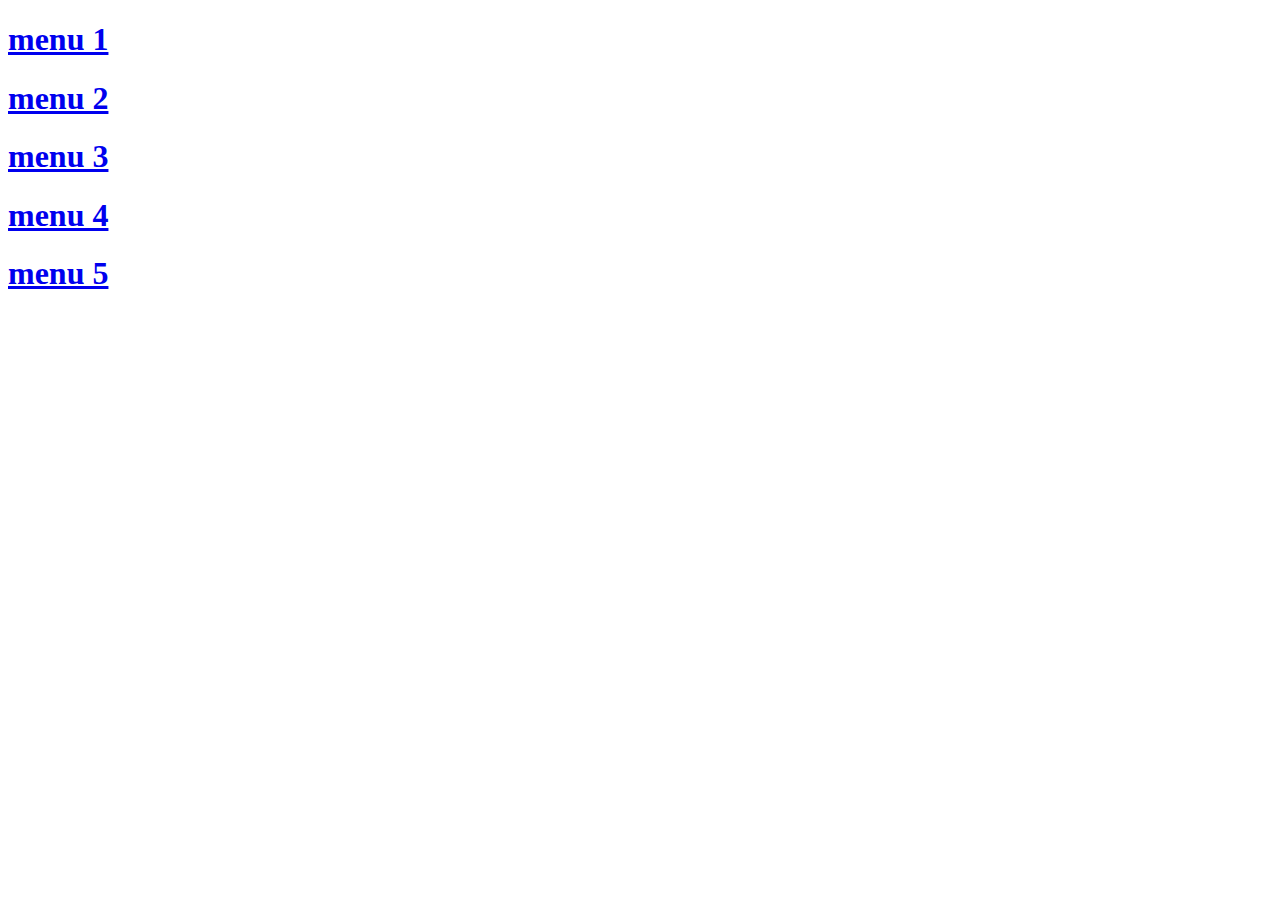
<file: index.html>
<!DOCTYPE html>
<html lang="pt-br">
<head>
    <meta charset="UTF-8">
    <meta name="viewport" content="width=device-width, initial-scale=1.0">
    <title>tipos de menu </title>
    <link rel="stylesheet" href="estilo.css">
</head>
<body>
    <h1> <a href="menu1.html">menu 1</a></h1>
    <h1> <a href="menu2.html"> menu 2 </a></h1>
    <h1> <a href="menu3latesq.html">menu 3 </a></h1>
    <h1> <a href="menu4sub.html">menu 4 </a></h1>
    <h1> <a href="menu5fixed.html">menu 5</a> </h1>
</body>
</html>
</file>
<file: estilo.css>
.menu{
	list-style:none; 
	border:1px solid #c0c0c0; 
	float:left; 
}

.menu li{
	position:relative; 
	float:left; 
	border-right:1px solid #c0c0c0; 
}


.menu li a{color:#333;
	text-decoration:none;
	padding:5px 10px;
	display:block;
}

.menu li a:hover{
	background:#333; 
	color:#fff; 
	/*-moz-box-shadow:0 3px 10px 0 #CCC; */
	/*-webkit-box-shadow:0 3px 10px 0 #ccc; */
	/*text-shadow:0px 0px 5px #fff; */
}

.menu li  ul{
	position:absolute; 
	top:25px; 
	left:0;
	background-color:#fff; 
	display:none;
} 

.menu li:hover ul, .menu li.over ul{
	display:block;
}
		
.menu li ul li{
	border:1px solid #c0c0c0; 
	display:block; 
	width:150px;
}
</file>
